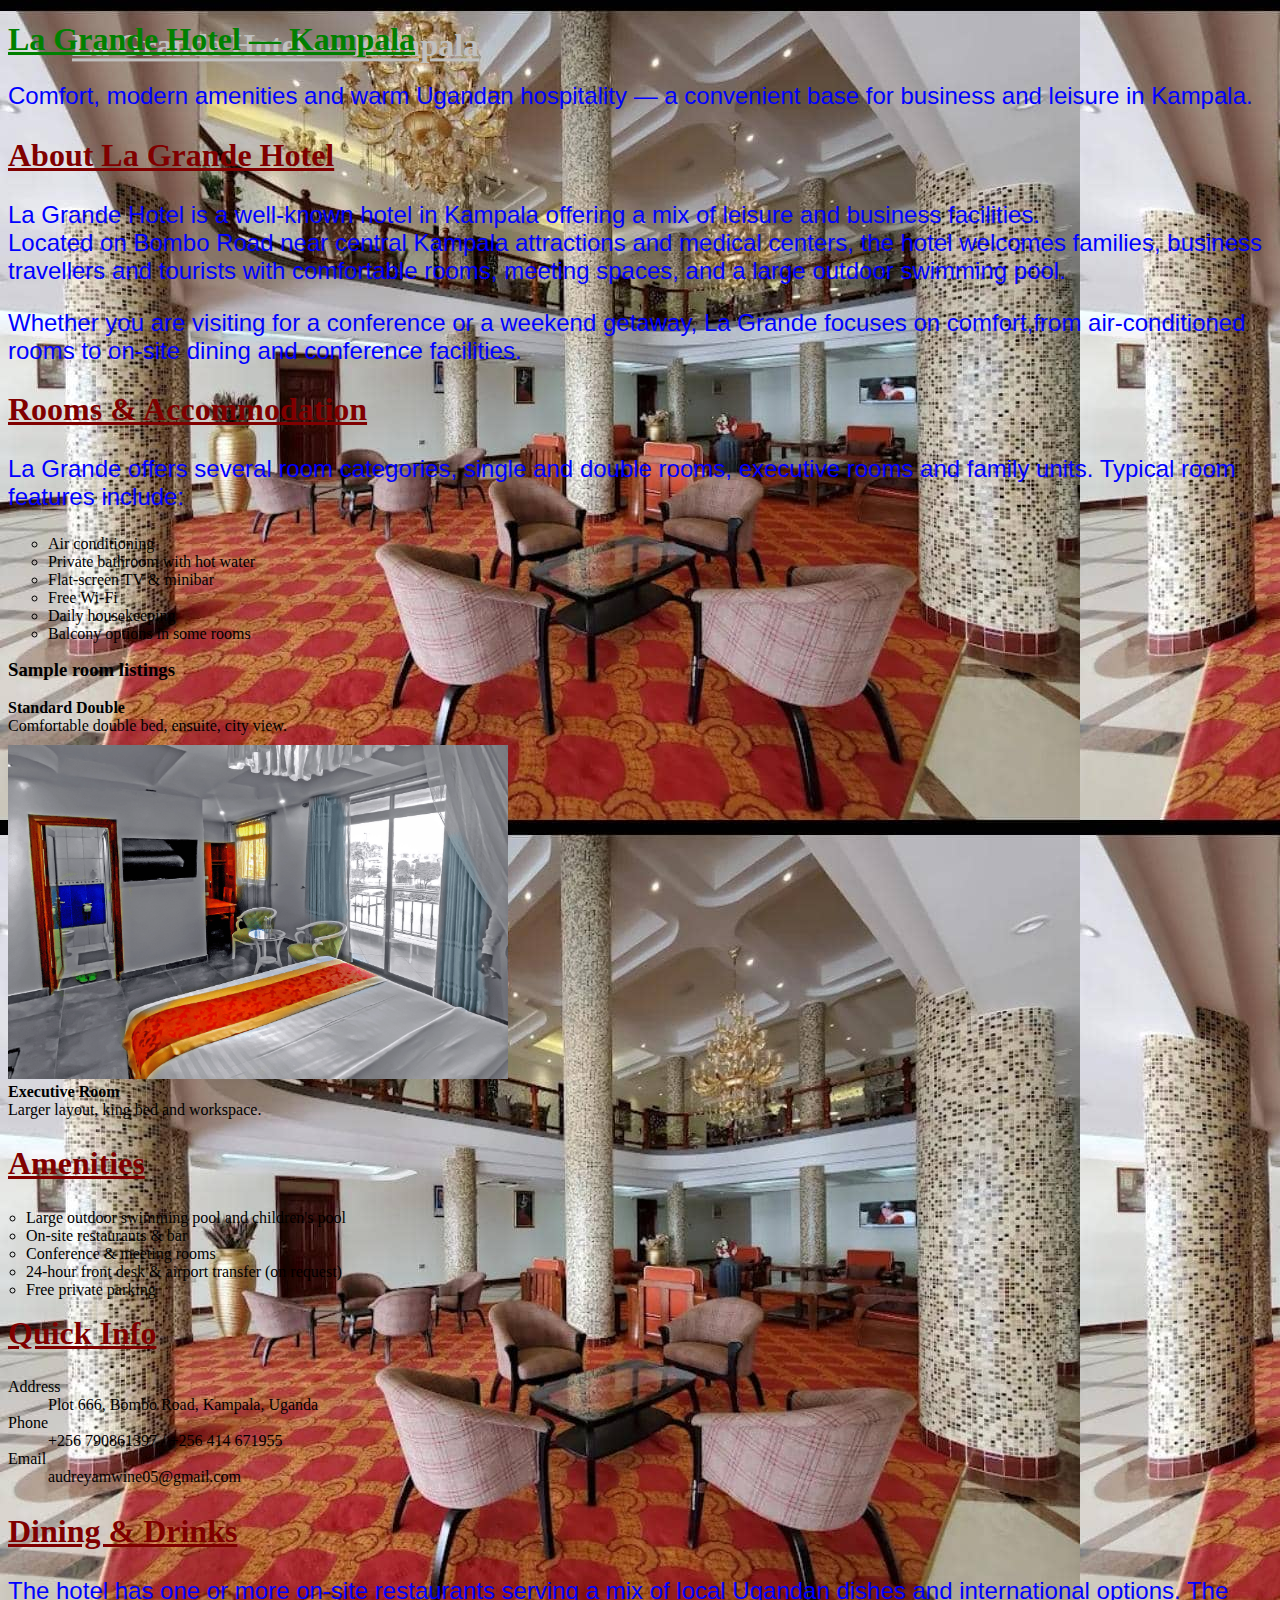
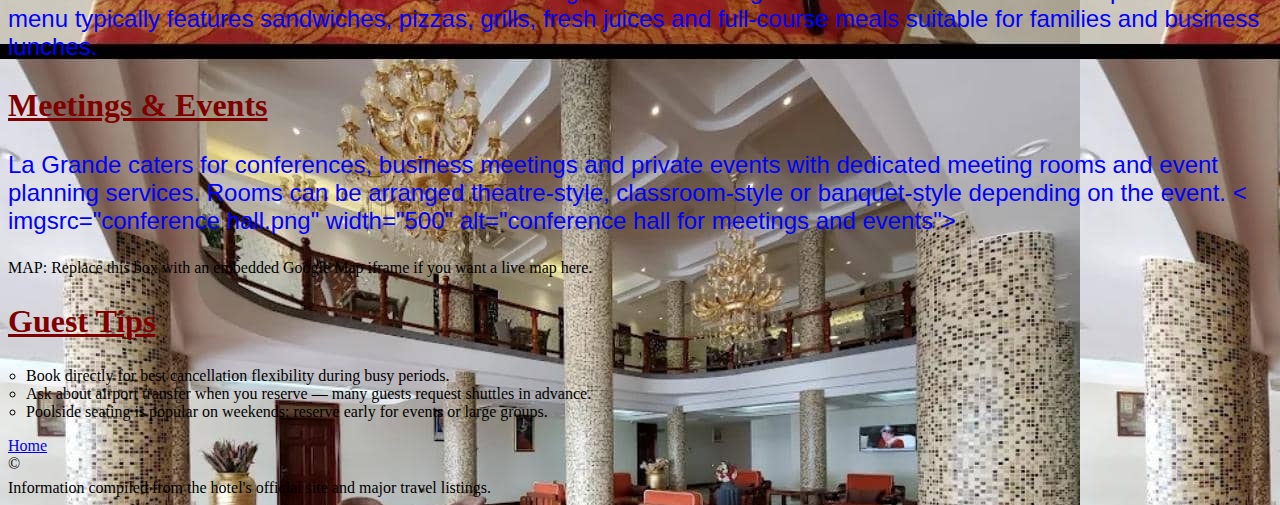
<file: about us.html>
<!doctype html>
<html lang="en">
<head>
  <meta charset="utf-8" />
  <title>La Grande Hotel — More Information</title>
  <link rel="stylesheet" href="hotel.css">

  </head>
<body style="background-image: url(hotel.jpg);">
  <header class="hero" role="banner">
    <div class="container">
      <h1>La Grande Hotel — Kampala</h1>
      <p class="lead">Comfort, modern amenities and warm Ugandan hospitality — a convenient base for business and leisure in Kampala.</p>
    </div>
  </header>
<main class="container" role="main">
    <section class="card">
      <h2>About La Grande Hotel</h2>
      <p>
        La Grande Hotel is a well-known hotel in Kampala offering a mix of leisure and business facilities. <br>Located on Bombo Road near central Kampala attractions and medical centers, the hotel welcomes families, business travellers and tourists with comfortable rooms, meeting spaces, and a large outdoor swimming pool.
      </p>
      <p class="lead">Whether you are visiting for a conference or a weekend getaway, La Grande focuses on comfort,from air-conditioned rooms to on-site dining and conference facilities.</p>
    </section>
<div class="grid">
      <section class="card">
        <h2>Rooms & Accommodation</h2>
        <p>La Grande offers several room categories, single and double rooms, executive rooms and family units. Typical room features include:</p>
        <ul class="amenities">
          <li>Air conditioning</li>
          <li>Private bathroom with hot water</li>
          <li>Flat-screen TV & minibar</li>
          <li>Free Wi-Fi</li>
          <li>Daily housekeeping</li>
          <li>Balcony options in some rooms</li>
        </ul>

        <h3 style="margin-top:12px">Sample room listings</h3>
        <div class="room">
          
          <div>
            <strong>Standard Double</strong>
            <div class="muted" style="color:var(--muted)">Comfortable double bed, ensuite, city view.</div>
          </div>
        </div>

        <div class="room" style="margin-top:10px">
          <img src="perfect bedroom.png" width ="500" alt="Executive room">
          <div>
            <strong>Executive Room</strong>
            <div class="muted" style="color:var(--muted)">Larger layout, king bed and workspace.</div>
          </div>
        </div>
      </section>

      <aside class="card">
        <h2>Amenities</h2>
        <ul style="padding-left:18px;color:var(--muted)">
          <li>Large outdoor swimming pool and children's pool</li>
          <li>On-site restaurants & bar</li>
          <li>Conference & meeting rooms</li>
          <li>24-hour front desk & airport transfer (on request)</li>
          <li>Free private parking</li>
        </ul>

        <h2 style="margin-top:12px">Quick Info</h2>
        <dl class="contact" style="margin:0">
          <dt>Address</dt>
          <dd>Plot 666, Bombo Road, Kampala, Uganda</dd>
          <dt>Phone</dt>
          <dd>+256 790861397 / +256 414 671955</dd>
          <dt>Email</dt>
          <dd>audreyamwine05@gmail.com</dd>
        </dl>

        <section class="card" style="margin-top:6px">
      <h2>Dining & Drinks</h2>
      <p>
        The hotel has one or more on-site restaurants serving a mix of local Ugandan dishes and international options. The menu typically features sandwiches, pizzas, grills, fresh juices and full-course meals suitable for families and business lunches.
      </p>
    </section>
<section class="card">
      <h2>Meetings & Events</h2>
      <p>
        La Grande caters for conferences, business meetings and private events with dedicated meeting rooms and event planning services. Rooms can be arranged theatre-style, classroom-style or banquet-style depending on the event.
        < imgsrc="conference hall.png" width="500" alt="conference hall for meetings and events">
      </p>
    </section>

    <section class="card">
      
 <div class="map-placeholder" aria-hidden="true">
        MAP: Replace this box with an embedded Google Map iframe if you want a live map here.
      </div>
    </section>

    <section class="card">
      <h2>Guest Tips</h2>
      <ul style="padding-left:18px">
        <li>Book directly for best cancellation flexibility during busy periods.</li>
        <li>Ask about airport transfer when you reserve — many guests request shuttles in advance.</li>
        <li>Poolside seating is popular on weekends; reserve early for events or large groups.</li>
      </ul>
    </section>
  </main>
        <a href="index.html">Home</a>

  <footer>
    <div class="container">
      <div style="margin-bottom:6px">© <strong></strong></div>
      <div>Information compiled from the hotel's official site and major travel listings.</div>
    </div>
  </footer>
</body>

</html>
</file>
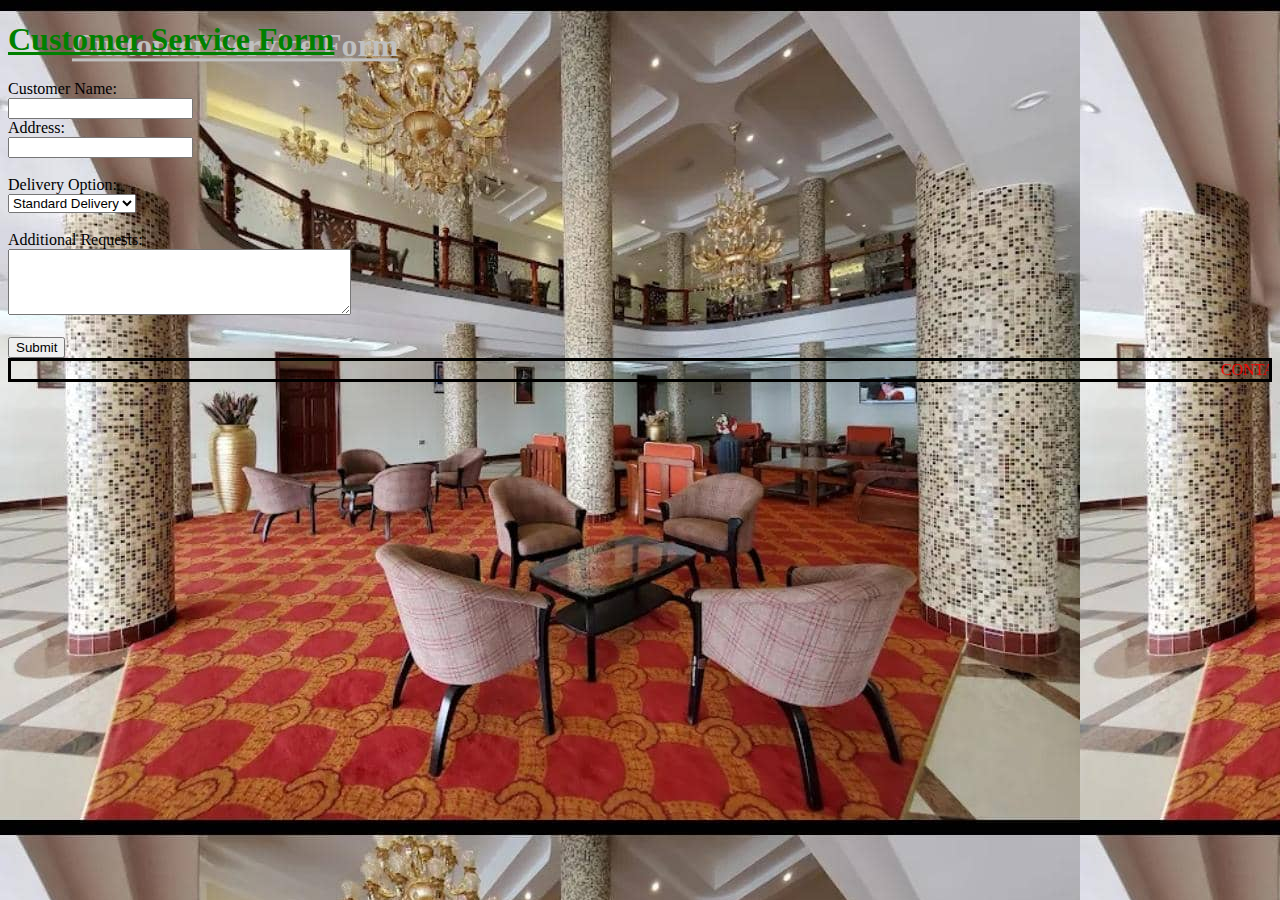
<file: customer service.html>
<!DOCTYPE html>
<html lang="en">
<head>
  <meta charset="UTF-8">
  <title>La Grande Hotel - Customer Service</title>
 <link rel="stylesheet" href="hotel.css">
</head>
<body style="background-image: url(hotel.jpg)";>
  <h1>Customer Service Form</h1>
  <form>
    <label for="name">Customer Name:</label><br>
    <input type="text"><br>

    <label for="address">Address:</label><br>
    <input type="text" id="address" name="address" required><br><br>

    <label for="delivery">Delivery Option:</label><br>
    <select id="delivery" name="delivery">
      <option value="standard">Standard Delivery</option>
      <option value="express">Express Delivery</option>
      <option value="premium">Premium Delivery</option>
    </select><br><br>

    <label for="message">Additional Requests:</label><br>
    <textarea id="message" name="message" rows="4" cols="40"></textarea><br><br>

    <input type="submit" value="Submit">
<marquee><left> CONTACT US ON 0779605689/0790861397 FOR MORE INQUIRIES</left></marquee>
  </form>
</body>
</html>
</file>
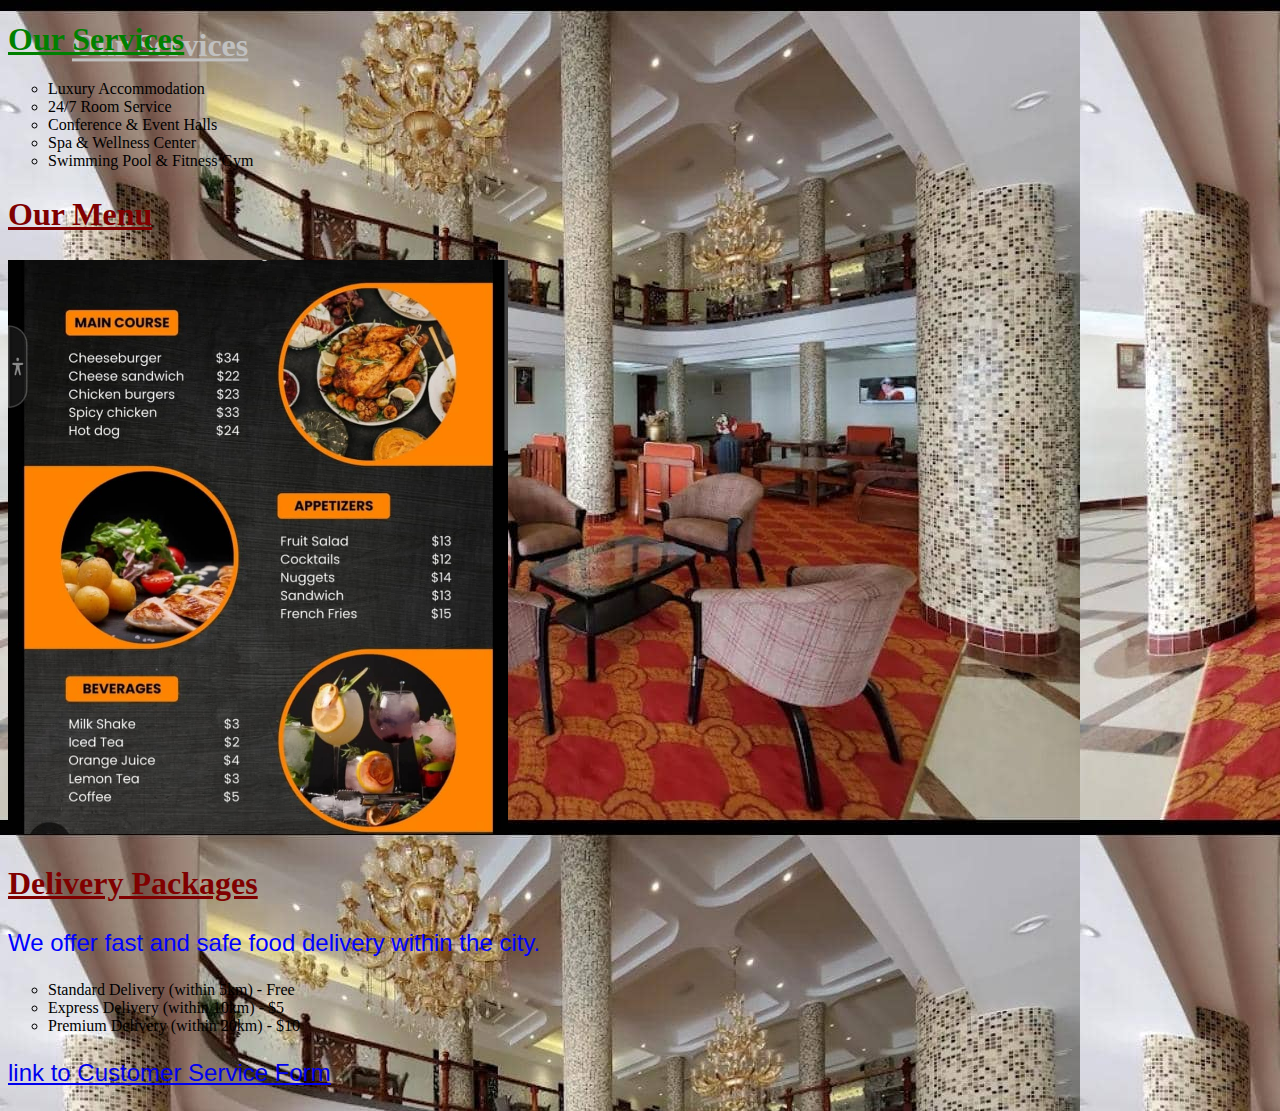
<file: menu.html>
<!DOCTYPE html>
<html lang="en">
<head>
  <meta charset="UTF-8">
  <title>La Grande Hotel - Services & Menu</title>
  <link rel="stylesheet" href="hotel.css">
</head>
<body style="background-image: url(hotel.jpg)";>
  <h1>Our Services</h1>
  
  <ul>
    <li>Luxury Accommodation</li>
    <li>24/7 Room Service</li>
    <li>Conference & Event Halls</li>
    <li>Spa & Wellness Center</li>
    <li>Swimming Pool & Fitness Gym</li>
  </ul>

  <h2>Our Menu</h2>
  <img src="menu.jpg" width="500">
  <h2>Delivery Packages</h2>
  <p>We offer fast and safe food delivery within the city.</p>
  <ul>
    <li>Standard Delivery (within 5km) - Free</li>
    <li>Express Delivery (within 10km) - $5</li>
    <li>Premium Delivery (within 20km) - $10</li>
  </ul>

  <p><a href="customer service.html">link to Customer Service Form</a></p>
</body>
</html>
</file>
<file: hotel.css>
<html>
<head>
<style>
body{
    color:Lightblue;
    text-align:Center;
    padding:20px;
    font-size:1.5em;
    font-family:Arial;
    background-image: url(hotel.jpg);
    background-image style:no repeat;
    }
h1{color:green;
    font-size:2em;
    font-family:Elephant; 
    text-transformation:Upper case;
    text-shadow:2em.2em silver;
    text-decoration:Underline;
    text-align:Left;}
h2{color:Maroon;
   font-size:2em;
   font-family:Verdana;
   text-decoration:Underline;}
p{font-size:1.5em;
   font-family:Arial;
   color: Blue;
   text-transformation:Sentence case;}
ul{list-style-position:Outside;
    list-style-type:Circle;}
marquee{color:Red;
        border:solid black;}
</style>
</head>
</html>
</file>
